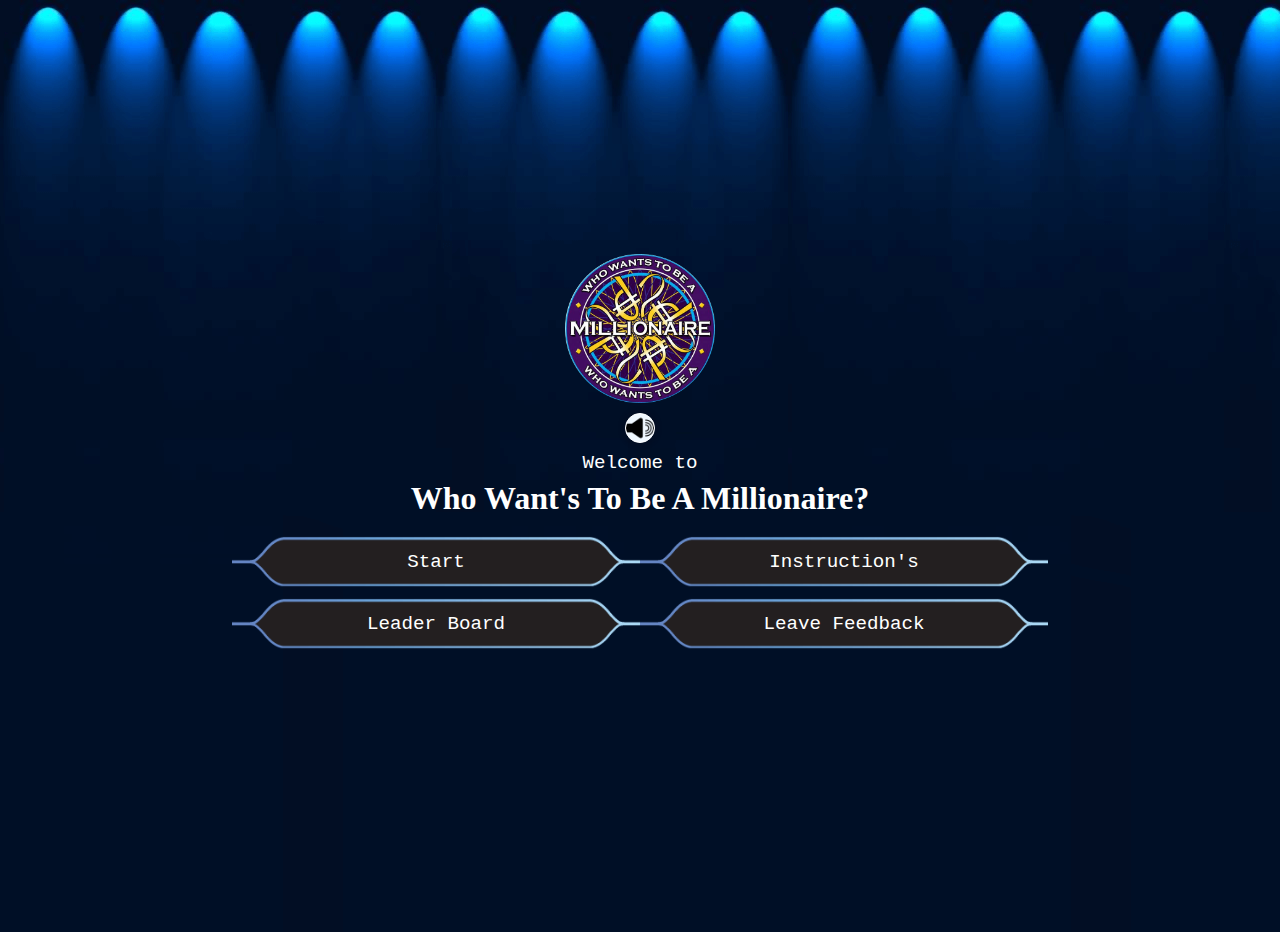
<file: index.html>
<!DOCTYPE html>
<html lang="en">
<head>
    <meta charset="UTF-8">
    <meta name="viewport" content="width=device-width, initial-scale=1.0">
    <meta name="description" content="Who wants to be a millionaire">
    <!-- Favicon -->
    <link rel="apple-touch-icon" sizes="180x180" href="assets/favicon/apple-touch-icon.png">
    <link rel="icon" type="image/png" sizes="32x32" href="assets/favicon/favicon-16x16.png">
    <link rel="icon" type="image/png" sizes="16x16" href="assets/favicon/favicon-32x32.png">
    <!-- Stylesheet import -->
    <link rel="stylesheet" href="assets/css/style.css">
    <!-- This is the minified production version of Parse JS from back4app -->
    <script src="https://npmcdn.com/parse/dist/parse.min.js"></script>

    <title>Who wants to be a millionaire</title>

</head>
<body>
    <!-- Notification message div -->
    <div id="notification">
    </div>
    <!-- start page overlay -->
    <header id="overlay">
        <button id="log-out">LOG OUT</button>
        <div class="flex-column">
            <div class="flex-column">
                <div class="logo"></div>
            </div>
            <button class="mute-play-btn" aria-label="mute and play button"></button>
            <div class="flex-column">
                <p class="center">Welcome to</p>
                <h1 class="center">Who Want's To Be A Millionaire?</h1>
            </div>
            <div class="flex-wrap">
                <button id="start" class="button">Start</button>
                <button id="instructions-btn" class="button">Instruction's</button>
                <button id="leader-board-btn" class="button">Leader Board</button>
                <button id="feedback-btn" class="button">Leave Feedback</button></div>
            
        </div>

        <div id="outer-container">
            <!-- this is for the leader board pop up -->
            <div id="leader-board" class="container">
                <ul id="score-list"></ul>
            </div>

            <!-- Instructions pop up -->
            <div id="instructions" class="container">
                
                <ol class="instrucions-ol">
                    <li><p>Register or log in to start the game if you are logged in press start.
                         Once registered when you reach the first milestone your score will show on leader board</p></li>
                    <li><p>Use the mute button to turn on/off the sounds</p></li>
                    <li><p>The leader board button is on the menu screen you can press the menu button under the mute button to view the menu screen during the game...But the timer will not stop!!!</p></li>
                    <li><p> Start the Game: When the game starts, the player will be presented with the first question along with four possible answers (A, B, C, and D).
                    </p></li>
                    <li><p>Answer the Question: The player must choose the correct answer by selecting the corresponding letter (A, B, C, or D).
                    </p></li>
                    <li><p>Timer: There is a 30 second timer for each question. If the player fails to answer within the time limit, they will lose the game, and their winnings will be based on the last milestone they achieved.
                    </p></li>
                    <li><p>When you reach a milestone prize highlighted in orange you will be notified by a pop up and asked if you would like to continue or save if you save when you come back you will start at that milestone
                    </p></li>
                    <li><p>Lifelines: The player will have a 3 lifelines to help them with difficult questions.Lifelines are:
                    </p>
                        <ul>
                            <li><p>50:50: Removes two incorrect answer choices, leaving the correct answer and one incorrect answer.</p></li>
                            <li><p>Ask the Audience: The virtual audience votes on the most likely correct answer.</p></li>
                            <li><p> Phone a Friend: The player can get help from a virtual friend who may or may not know the correct answer.</p></li>
                        </ul>
                    </li>
                    <li><p>Progression: For each correct answer, the player progresses to the next question with a higher prize value. As the questions get more challenging, the prize money increases.
                    </p></li>
                    <li><p>Safety Nets: Once the player reaches these milestones highlighted in orange, they are guaranteed to win at least that amount even if they answer a question incorrectly afterward.
                    The scores for each milestone are €5,000 : 50points / €500,000 : 500points / €1million : 1000points</p></li>
                    <li><p>Wrong Answer: If the player answers a question incorrectly, they lose the game and leave with the last milestone they achieved.
                    </p></li>
                    <li><p>Winning the Game: If the player answers all questions correctly, they win the highest prize value (e.g., one million).
                    </p></li>
                    <li><p>Restart: After the game ends (either by winning or losing), the player will have the option to play again.
                    </p></li>
                </ol>
            </div>
            <button id="done" class="button" aria-label="Done button">Done</button>

        </div>
        <!-- feedback form -->
        <form id="feedback" class="form">
            <button id="close-feedback" class="close-form-btn" aria-label="close button for feedback form"></button>

            <p>Please leave feedback on your experience with our game or if you have found any issues....<br> Thank you.....</p>
            <div class="inputs-style">
                <label for="feedback-email">Email</label>
                <input type="email" id="feedback-email" placeholder="Email" name="feedback-email" >
            </div>
            <div class="inputs-style">
                <label for="feedback-username">Username</label>
                <input type="text" id="feedback-username" placeholder="Username" name="feedback-username">
            </div>
            <label for="feedback-text">Feedback</label>
            <textarea id="feedback-text" placeholder="Feedback" name="feedback-text"></textarea> 
            <button type="submit" id="submit-feedback" class="button" >Submit</button>

        </form>
        <!-- register/log in form -->
        <div id="sign-up" class="form">
            <button id="close-sign-up" class="close-form-btn" aria-label="close button for sign up form"></button>
            <p>Register</p>
            <div id="email-input" class="inputs-style" >
                <label for="email">Email</label>
                <input type="email" id="email" placeholder="Email" name="email" >
            </div>
            <div class="inputs-style">
                <label for="username">Username</label>
                <input type="text" id="username" placeholder="Username" name="username" required>
            </div>
            <div class="inputs-style">

                <label for="password">Password</label>
                <input type="password" id="password" placeholder="Password" name="password" required>
            </div>
            <div class="swap-position">
                <button id="register-btn" class="button">Register</button>
                <button id="log-in" class="btn-no-background">Log in</button>
            </div>
        </div>
    </header>


    <main>     
       
        <div class="flex-row"> 
            <!-- username and score at top of game page -->
            <div class="username-n-score">
             <p></p>
            </div>
             <!--this is a pop up that displays at certain milestones in the game-->
            <div id="pop_up" class="box">    
                <p></p>
                <button id="btn1" class="button" aria-label="play again or continue button"></button>
                <button id="btn2" class="button" aria-label="quit or save button"></button>
            </div>  
            <!--this is life line section has 3 different life lines to help the user answer a question-->
            <div id="life-lines" class="box">            
                <div class="lf-buttons">
                    <button id="fiftyFifty" aria-label="fifty Fifty button"></button>
                    <button id="phoneAfriend" aria-label="phone A friend button"></button>
                    <button id="askAudience" aria-label="ask the Audience button"></button>
                </div>
                <p class="phoneAfriendResults"></p>
                <div id="life_line_results">
                    <div class="grid">
                        <ul class="bars">
                            <li class="bar">A</li>
                            <li class="bar">B</li>
                            <li class="bar">C</li>
                            <li class="bar">D</li>
                        </ul>
                    </div>
                </div>
                <!-- buttons for small screens to show and hide the life line section -->
                <button class="life-line-show-hide" aria-label="life-line-show-hide">Life-lines</button>
            </div>
        
            <!-- timer, logo, menu and mute button section -->
                <div class="timer-logo">
                    <div class="logo"></div>
                     <!-- audio tag for all sounds loaded with js -->
                     <audio id="track"></audio>     
                     <div class="menu-mute">         
                        <button class="mute-play-btn" aria-label="mute and play button"></button>
                        <button id="menu-btn" class="menu-btn" aria-label="menu"></button>
                    </div> 
                    <div id="timer">
                        <div class="outer">
                            <div class="inner">
                                <div id="number">
                                        30
                                </div>
                            </div>
                            
                            <!--this is the svg for the timer animation-->
                            <svg xmlns="http://www.w3.org/2000/svg" version="1.1">
                                <defs>
                                    <linearGradient id="GradientColor">
                                    <stop offset="0%" stop-color="#e91e63" />
                                    <stop offset="100%" stop-color="#673ab7" />
                                    </linearGradient>
                                </defs>
                                <circle cx="40" cy="40" r="35"/>
                            </svg>
                        </div> 
                    </div>
                </div>

                <!--these are the prizes the user can win-->
                <div id="prizes" class="box">
                    <ul> 
                        <li>
                            <p>Million</p>
                        </li>
                        <li>
                            <p>€500,000</p>
                        </li>
                        <li>
                            <p>€250,000</p>
                        </li>
                        <li>
                            <p>€100,000</p>
                        </li>
                        <li>
                            <p>€50,000</p>
                        </li>
                        <li>
                            <p>€30,000</p>
                        </li>
                        <li>
                            <p>€20,000</p>
                        </li>
                        <li>
                            <p>€10,000</p>
                        </li>
                        <li>
                            <p>€7,000</p>
                        </li>
                        <li>
                            <p>€5,000</p>
                        </li>
                        <li>
                            <p>€3,000</p>
                        </li>
                        <li>
                            <p>€2,000</p>
                        </li>
                        <li>
                            <p>€1,000</p>
                        </li>
                        <li>
                            <p>€500</p>
                        </li>
                    </ul>
                     <!-- button for small screens to show and hide the prize section -->
                     <button class="prizes-show-hide" aria-label="prizes-show-hide">Prizes</button>
                </div> 
        </div>

        <!--this is the section where the question and 4 answer will be display with js-->
        <div>
            <div class="question_box">
                <p id="question"></p>
            </div>
            <div class="answer_btns">
                <button class="button" id="answer_a_btn" aria-label="Answer button A"></button>
                <button class="button" id="answer_b_btn" aria-label="Answer button b"></button>
                <button class="button" id="answer_c_btn" aria-label="Answer button c"></button>
                <button class="button" id="answer_d_btn" aria-label="Answer button d"></button>
            </div>
        </div>

    </main>

    <!--the footer section for the game only shows on game page when user scrolls to bottom of page-->
    <footer id="myFooter">
            <p>This website was created for educational purposes. By <a href="https://github.com/jamie33O" target="_blank" aria-label="github link"> Jamie </a> for <a href="https://codeinstitute.net/full-stack-software-development-diploma/" target="_blank" aria-label="code institute link">Code Institute </a> as his Milestone Project 2.</p>
            <a href="https://www.flaticon.com/free-icons/sound-on"  target="_blank" title="sound on icons">Sound and menu icons created by doraclub - Flaticon</a>
    </footer>
      <!-- Content for users with JavaScript disabled -->
    <noscript>
        <div id="noscript-message">
            <h2>This website requires Javascript!!!</h2>
            <br>
            <p> Please turn on your Javascript: </p>
            <br>
            <ul>
                <li><strong>Google Chrome: </strong>
                     <ol>
                        <li>Open Chrome's menu by clicking on the three dots at the top-right corner.</li>
                        <li>Go to "Settings," scroll down and click on "Privacy and security" in the left sidebar, then click on "Site settings.</li>
                        <li>Scroll down and click on "JavaScript." Toggle the switch to enable JavaScript.</li> 
                    </ol> 
                </li>
                <br>
                <li><strong>Mozilla Firefox: </strong> 
                    <ol>
                        <li>Open Firefox's menu by clicking on the three lines at the top-right corner.</li>
                        <li>Go to "Options," click on "Privacy & Security" in the left sidebar.</li>
                        <li>Under "Permissions," find "JavaScript" and make sure it's checked to enable.</li>
                    </ol>
                </li>
                <br>
                <li><strong>Microsoft Edge: </strong> 
                    <ol>
                        <li>Open Edge's menu by clicking on the three dots at the top-right corner.</li>
                        <li>Go to "Settings," scroll down and click on "Cookies and site permissions" in the left sidebar. </li>
                        <li>Click on "Site permissions.</li>
                        <li>Scroll down and click on "JavaScript.</li>
                        <li>Toggle the switch to enable JavaScript.</li>
                    </ol>
                </li>
                <br>
                <li><strong>Safari: </strong> 
                    <ol>
                        <li>Open Safari's menu by clicking on "Safari" in the top menu bar.</li>
                        <li>Go to "Preferences," click on the "Security" tab.</li>
                        <li>Go to "Preferences," click on the "Security" tab. Ensure that "Enable JavaScript" is checked.</li>
                    </ol>
                </li>
            </ul>
        </div>
    </noscript>
    <!-- script -->
    <script src="assets/js/notify.js"></script>
    <script src="assets/js/audio.js"></script>
    <script src="assets/js/q_n_a.js"></script>
    <script src="assets/js/life-lines.js"></script>
    <script src="assets/js/prize-and-timer.js"></script>
    <script src="assets/js/start-screen-overlay.js"></script>
    <script src="assets/js/database.js"></script>
    <script src="assets/js/footer-and-menu-btn.js"></script>

</body>
</html>
</file>
<file: assets/css/style.css>
/* variables */
:root {
    --dark-blue: rgb(2,	14,	36);
    --border: lightblue;
}

/* clear/set defaults */
* {
    margin: 0;
    padding: 0;
    border: 0;
    color: white;
}

body {
    background: url(../images/bg.png);
    background-repeat: repeat-x;
    background-color: var(--dark-blue);
    height: 100%;
    position: relative;
}

.center {
    text-align: center;
}

p ,button{
    font-size: 1.2em;
    font-family: 'Courier New', Courier;
    text-align: center;
}

ul {
    list-style: none;
}

/* js required message */
#noscript-message {
    position: absolute;
    top: 0;
    left: 50%;
    margin-left: -40%;
    z-index: 6;
    font-size: 1.2em;
    width: 70%;
    min-height: 75%;
    max-height: fit-content;
    background-color: var(--dark-blue);
    border: 2px solid var(--border);
    border-radius: 30px;
    padding: 5%;
}

#noscript-message h2 {
    text-align: center;
}

.flex-wrap {
    display: flex;
    flex-direction: row;
    justify-content: center;
    flex-wrap: wrap;
}

/* drop down to alert user of important info */
#notification {
    display: flex;
    width: 60%;
    max-height: fit-content;
    min-height: 100px;
    padding: 5px;
    flex-direction: column;
    justify-content: center;
    align-items: center;
    position: absolute;
    top: -255px;
    left: 50%;
    margin-left: -30%;
    z-index: 5;
    border: 2px solid var(--border);
    background-color: var(--dark-blue);
    border-radius: 20px;
}

#notification p{
    font-size: 1.2em;
}

/* current username and score at the top of game page */
.username-n-score{
    position: absolute;
    top: -40px;
    border: 1px solid var(--border);
    padding: 5px;
    background-color: var(--dark-blue);
}

/* game section */
main {
    display: flex;
    flex-direction: column;
    width: 100%;
    height: fit-content;
    margin: 50px auto;
    min-width: 50%;
    max-width: 70%;
    position: relative;
    margin-bottom: 200px;
}

/*top half of game section*/
.flex-row {
    display: flex;
    flex-direction: row;
    justify-content: space-evenly;
    position: relative;
}

/*overlay at the start of the game */
#overlay {
    position: fixed;
    top:0;
    width: 100%;
    height: 100%;
    background: url(../images/bg.png) repeat-x;
    display: flex;
    flex-direction: column;
    justify-content:center;
    align-items: center;
    z-index: 2;
}

.flex-column {
    display: flex;
    flex-direction: column;
    align-items: center;
    justify-content: space-around;
    height: fit-content;
    width: 100%;
}

.flex-column > * {
    margin: 3px;
}

#log-out {
    display: none;
    position: absolute;
    top: 5%;
    right: 5%;
    background-color: rgb(41, 40, 40);
    border: 2px solid var(--border);
    border-radius: 50%;
    padding: 10px;
}

#log-out:hover {
    background-color: orange;
}

/* leader board and instructions pop up */
#instructions {
    display:none;
}

#leader-board {
    display:none;
}

/* for leader board and instructions */
#outer-container {
    position: absolute;
    display: none;
    flex-direction: column;
    justify-content: space-evenly;
    top: 50%;
    align-items: center;
    margin-top: -43vh;
    border: 1px solid var(--border);
    border-radius: 30px;
    background-color: var(--dark-blue);
    padding: 50px;
    height: 70vh;
    width: 60vw;
    z-index: 5;
}

#outer-container h2 {
    border-bottom: 2px solid white; 
}

.container {
    display: flex;
    flex-direction: column;
    justify-content: space-evenly;
    align-items: center;
    padding: 25px;
    height: 85%;
    width: 100%;
    z-index: 1;
    overflow: scroll;
}

#done {
    width:50%;
    height: 30px;
    background-size: contain;
    position: absolute;
    bottom: 0;
}

.instrucions-ol li{
    margin-top: 20px;
}

.instrucions-ol ul {
    list-style-type: square;
    margin-left: 20px;
}

.instrucions-ol p{
    font-size: 1em;
    font-family: 'Times New Roman', Times, serif;
    text-align: left;
}

#score-list li{
    font-size: 1em;
    font-family: 'Times New Roman', Times, serif;
    margin-left: 10px;
    margin-top: 10px;
    border: 1px solid white;
    padding: 5px;
}

/*register/log in and feedback form */
.form {
    position: absolute;
    display: none;
    flex-direction: column;
    justify-content: space-evenly;
    align-items: center;
    border: 1px solid var(--border);
    border-radius: 30px;
    background-color: var(--dark-blue);
    padding: 10px;
    height: 80%;
    width: 90%;
    z-index: 5;
}
.form p {
    width: 80%;
    margin-top: 20px;
}

.close-form-btn {
    width: 40px;
    height: 40px;
    background: url(../images/close-button.png) no-repeat;
    background-size: contain;
    position: absolute;
    right: 1%;
    top: 1%;
}

.close-form-btn:hover {
    background-color: white;
    border-radius: 50%;
}

input {
    background-color: black;
    border: 1px solid var(--border);
    height: 30px;
    width: 100%;
    font-size: 1.3em;
}

textarea{
    background-color: black;
    border: 1px solid var(--border);
    width: 80%;
    height: 30%;
    font-size: 1.3em;
}

.inputs-style {
    display:flex;
    flex-direction: column;
    justify-content: space-between;
    align-items: center;
}

.swap-position {
    display: flex;
    flex-direction: column;
    height: 150px;
    width: 100%;
    justify-content: space-evenly;
    align-items: center;
}

.btn-no-background {
    background-color: transparent;
}

.btn-no-background:hover {
    text-decoration: underline;
    color: orange;
}

/*box for lifelines and prizes*/
.box {
    border: 2px solid var(--border);
    border-radius: 10px;
    width: 200px;
    padding: 5px;
}

/*lifelines buttons*/
.lf-buttons {
    display: flex;
    flex-direction: row;
    justify-content: space-evenly;
    margin-bottom: 30px;
}

#fiftyFifty, #phoneAfriend, #askAudience {
    background-color: transparent;
    width: 60px;
    height: 50px;
}

#fiftyFifty {
    background: url(../images/50_50_img.png) no-repeat;
    background-size: contain;
}
#fiftyFifty:hover {
    background-image: url(../images/orange_50_50.png);
  }  

#phoneAfriend {
    background: url(../images/phone_a_friend_img.png) no-repeat;
    background-size: contain;
  
}  

#phoneAfriend:hover {
    background-image: url(../images/orange_phone_friend.png);
}  

#askAudience {
    background: url(../images/ask_the_audience_img.png) no-repeat;
    background-size: contain;
}  
#askAudience:hover {
    background-image: url(../images/orange_ask_audience.png);
}  

/*life line results */
/*ask the audience results*/
.grid {
    position: relative;
    display: none;
    grid-template-columns: repeat(8, 20px);  
    grid-template-rows: repeat(10, 20px);
    padding: 5px;
    margin: auto auto;
}

.grid-item {
    border: 1px solid white;
    text-align: center;
}

.bars {
    position: absolute;
    display: flex;
    justify-content: space-around;
    bottom: 10px;
    height: 180px;
    width: 170px;
}

.bars li {
    display: flex;
    justify-self: flex-end;
    align-self: self-end;
    width: 18px;
    height: 0;
    background-color: blueviolet;
    z-index: 0;
}

/* timer and logo */
.timer-logo {
    display: flex;
    flex-direction: column;
    justify-content: space-evenly;
    align-items: center;
}

.logo {
    width: 150px;
    height: 150px;
    background: url(../images/wwtbam_logo.png) no-repeat center center;
    background-size: contain;
}

/*mute and play button and how to play button*/
.mute-play-btn {
    width: 30px;
    height:30px;
    background: url('../images/sound-on.png') no-repeat center;
    background-size: contain;
    background-color: aliceblue;
    border: 1px solid white;
    border-radius: 50%;
    box-shadow: 0px 0px 3px 4px var(--dark-blue);
}

/* menu button */
.menu-btn {
    width: 30px;
    height:30px;
    background: url('../images/menu.png') no-repeat center;
    background-size: contain;
    border-radius: 50%;
    box-shadow: 0px 0px 3px 4px var(--dark-blue);
    background-color: aliceblue;
    border: 1px solid white;
    border-radius: 50%;
    box-shadow: 0px 0px 3px 4px var(--dark-blue);
}

.menu-mute {
    display: flex;
    flex-direction: row;
    justify-content: space-evenly;
    width: 100%;
}

/*timer*/
#timer {
    width: 80px;
    height: 80px;
    position: relative;
    z-index: -1;
}

.outer {
    display: flex;
    justify-content: center;
    align-items: center;
    height: 80px;
    width: 80px;
    left: 0;
    border-radius: 50%;
    box-shadow: 0  0 10px 10px rgba(248, 248, 249, 0.7);
}

.inner {
    display: flex;
    justify-content: center;
    align-items: center;
    height: 60px;
    width: 60px;
    border-radius: 50%;
    box-shadow: inset 0  0 10px 10px rgba(248, 248, 249);

}

#number {
    font-weight: 900;
    font-size: 30px;
    color: white;
}

circle {    
    fill: none;
    stroke: url(#GradientColor);
    stroke-width: 12px;
    stroke-dasharray: 472;
    stroke-dashoffset: 0;  
    stroke-linecap: round;
    
}

svg {
    position: absolute;
    left: 0;
    top: -30px;
    width: 110px;
    height: 110px;
    overflow:visible;
    transform: rotate(-90deg);
}

/*Prizes section*/
#prizes {
    text-align: center;
}

#prizes li {
    background: url(../images/answer_box.png) no-repeat center;
    background-size: contain;
    margin-top: 5px ;
}

#prizes li:nth-child(10), #prizes li:nth-child(1), #prizes li:nth-child(5) {
    background: url(../images/orange_answer_box.png) no-repeat center;
    background-size: contain;
}

/* question and answers */
.question_box {
    display: flex;
    justify-content: center;
    align-items: center;
    background: url(../images/question_bg.png) no-repeat center;
    background-size:  100% 100%;
    height: fit-content;
    min-height: 100px;
    margin: 20px auto 20px auto;
    text-align: center;
    padding: 10px 20px;
}

#question {
    width: 70%;
}

.answer_btns {
    display: flex;
    flex-direction: row;
    align-items: center;
    margin: 10px auto 10px auto;
    flex-wrap: wrap;
    justify-content: center;
    max-width: 100%;
}

#answer_a_btn, #answer_b_btn, #answer_c_btn, #answer_d_btn {
    display:flex;
    justify-content: left;
    padding-left: 70px;
}

.button {
    display: flex;
    align-items: center;
    justify-content: center;
    width: 45%;
    max-width: 100%;
    height: fit-content;
    min-height: 50px;
    background: url(../images/answer_box.png) no-repeat center /cover;
    background-size: 100% 100%;
    margin-top: 10px;
    text-decoration: none;
    text-align: center;
    padding: 15px 50px;
}

.button:hover {
    background-image: url(../images/orange_answer_box.png);
}

/* 404 page */
.error-page {
    width: 80%;
    margin: auto auto;
    border: 5px solid var(--dark-blue);
    border-radius: 20px;
    box-shadow: 13px 16px 6px 6px var(--border),
            inset 16px 16px 6px 6px var(--border);
    padding: 10px;
}

/*pop up window for mile stone and game over*/
#pop_up {
    display: none;
    align-items: center;
    flex-direction: column;
    justify-content: space-evenly;
    position: absolute;
    width: 95%;
    height: 100%;
    background-color: var(--dark-blue);
    text-align: center;
    z-index: 3;
}


/*footer:- bottom of page*/
footer {
    background-color: black;
    position: fixed;
    bottom: 0;
    left: 0;
    width: 100%;
    height: fit-content;
    display: none; /* Initially hide the footer */
    flex-direction: column;
    justify-content: space-evenly;
    align-items: center;
    flex-wrap: wrap;
    border-top: 1px solid var(--border);
    box-shadow: 6px 6px 6px 10px var(--border);
    text-align: center;
  }

footer p ,footer a{
    margin: 15px;
  }

/* for lifelines and prizes section to show and hide them on smaller screen */
.prizes-show-hide, .life-line-show-hide {
    display: none;
}

/* media query for devices with 900px width and less */
@media screen and (max-width: 900px) {
    main {
       max-width: 80%;
   }

    .logo {
    margin: 0 10px;
    }

    .answer_btns {
        flex-direction: column;
        align-items: center;
        margin: 10px 0 10px 0;
        justify-content: center;
    }
    .button {
        width: 100%;
        height: fit-content;
        min-height: 50px;
        margin-top: 10px;
        
    }
    #noscript-message {
        font-size: 1em;
    }
}
/* media query for devices with 650px width and less */

@media screen and (max-width: 650px) {
    main{
        max-width: 100%;
    }

    .logo {
        width: 100px;
        height: 100px;
        
    }

    #prizes li {
        background-size: 100% 20px;
        margin-top: 5px;
    }

    #prizes li:nth-child(10), #prizes li:nth-child(1), #prizes li:nth-child(5) {
        background-size: 100% 20px;
        
    }

  .lf-buttons {
        flex-direction: column;
        align-items: center;
    }

    p {
        font-size: 1em;
    }

/*life line results */
    .grid { 
        grid-template-columns: repeat(4, 20px);  
        grid-template-rows: repeat(10, 20px);
    }

    .bars {
        justify-content: space-evenly;
        width: 90px;
        bottom: 25px;

    }

    .bars li {
        width: 12px;
    }
    
    /*box for lifelines and prizes*/
    .box {
        width: 100px;
    }

    #pop_up {
        width: 95%;
    }
}

/* media query for devices with 500px width and less and height less than 800px */
@media screen and (max-height: 800px) and (max-width: 500px) {
main {
    overflow-x: hidden;
}

.timer-logo {
    flex-direction: row;
    align-items: center;
    justify-content: center;
    margin-top: 10px;
    width: 100%;
    height: 160px;
    margin: 0;
}
.logo {
    width: 85px;
    height: 85px;
}
.menu-mute {
    position: absolute;
    margin: auto;
    flex-direction: row;
    justify-content: space-between;
    width: 65%;
    bottom: 0;
    
}

#life-lines, #prizes {
    display: flex;
    position: absolute;
    height: 400px;
    width: 200px;
    background-color: var(--dark-blue);
    flex-direction: column;
    z-index: 1;
}

.lf-buttons {
    flex-direction: row;
    align-items: center;
}

#prizes {
    right: -215px;
}

#life-lines {
    left: -215px;
}

.prizes-show-hide, .life-line-show-hide {
    position: absolute;
    display: flex;
    background-color: rgba(248, 248, 249, 0.7);
    border: 3px solid var(--border);
    border-radius: 10px 10px 0 0;
    padding: 5px;
    top: 60px;    
    color: #000;
}

.username-n-score{
    top:0;
 }


.prizes-show-hide {
    left:-62px;
    transform: rotate(270deg);
}

.life-line-show-hide {
    right:-85px;
    transform: rotate(90deg);
}


#pop_up {
    height: 145%;
}

}
</file>
